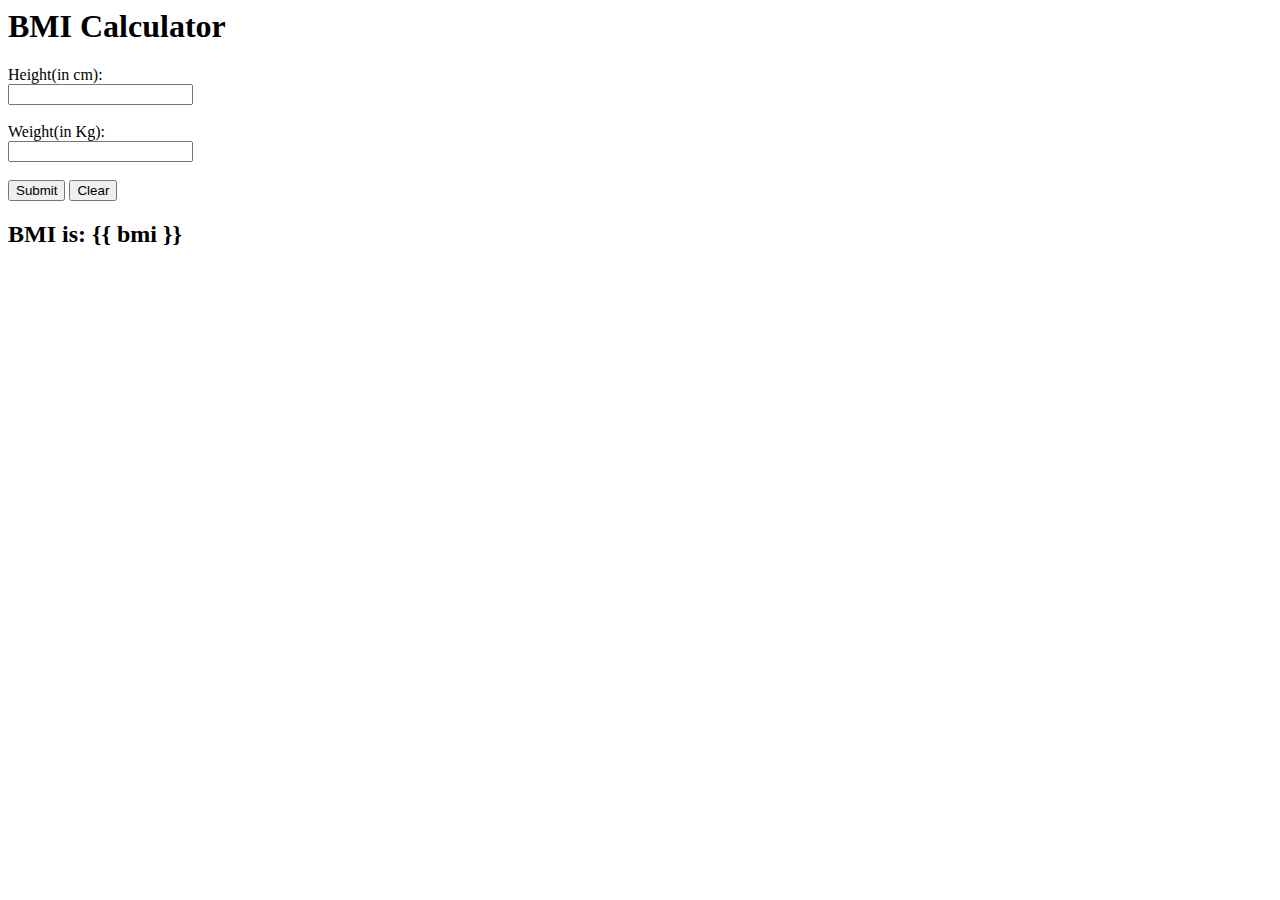
<file: src/app/widgets/components/bmi/bmi.component.html>
<body>



    <h1>BMI Calculator</h1>
  
  
  
    <label for="height">Height(in cm):</label><br>
  
    <input type="text" id="height" [(ngModel)]="height"><br><br>
  
    <label for="weight">Weight(in Kg):</label><br>
  
    <input type="text" id="weight" [(ngModel)]="weight"><br><br>
  
    <input type="button" value="Submit" (click)="calculateBMI()">
  
    <input type="button" value="Clear" (click)="clearForm()">
  
  
  
    <h2>BMI is: {{ bmi }}</h2>
  
  </body>
</file>
